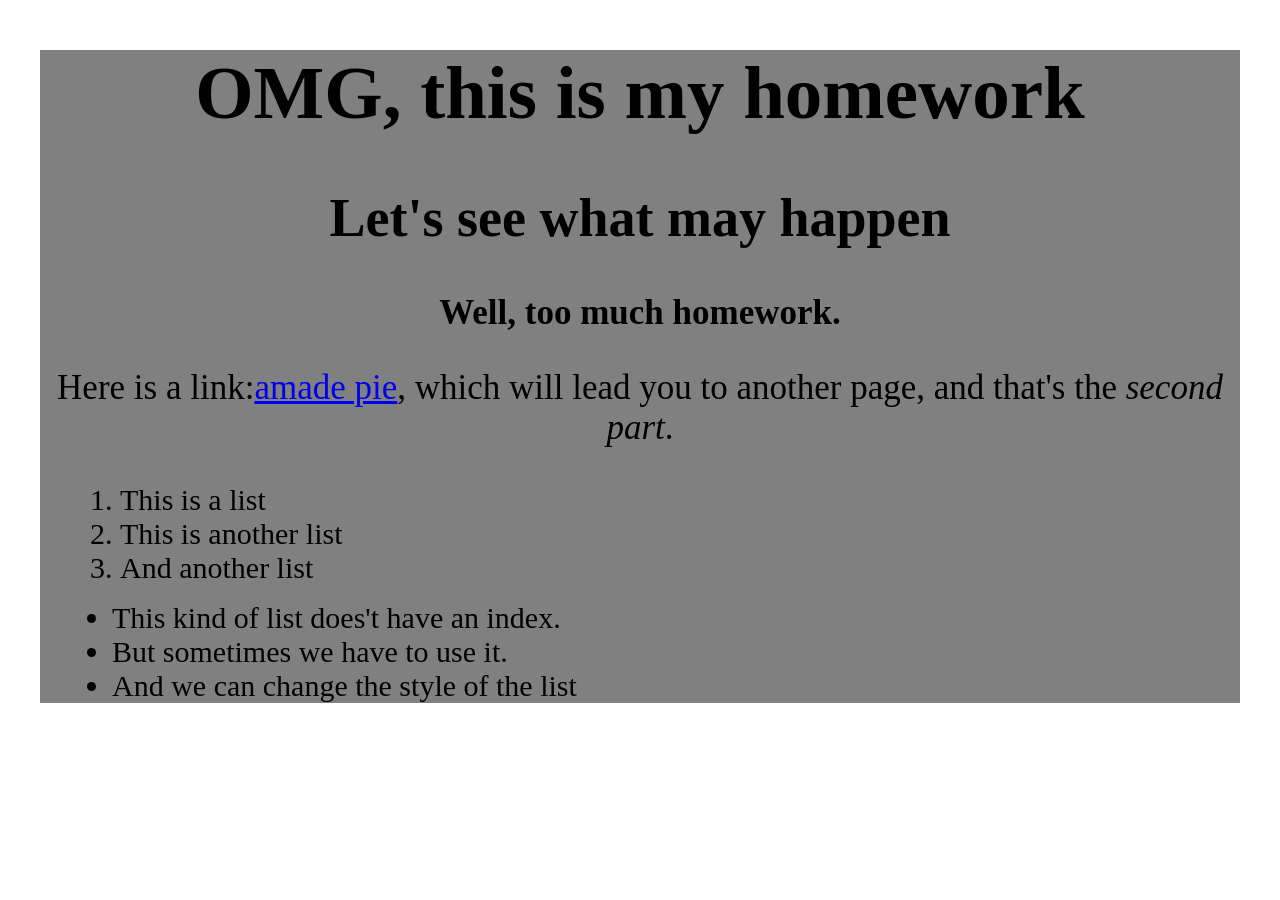
<file: homework1/index.html>
<!DOCTYPE html>

<html>
<head>
	<meta charset="utf-8">
	<link href="style.css" style="text/css" rel="stylesheet" />
	<title>
		Homework
	</title>
</head>
<body>
	<div class="all">
		<h1>
			OMG, this is my homework
		</h1>
		<h2>
			Let's see what may happen
		</h2>
		<p>
			<b>Well, too much homework.</b><br>
		</p>
		<p>
			Here is a link:<a href="pie.html">amade pie</a>, which will lead you to another page, and that's the <em>second part</em>.
		</p>
		<ol>
			<li>This is a list</li>
			<li>This is another list</li>
			<li>And another list</li>
		</ol>
		<ul>
			<li>This kind of list does't have an index.</li>
			<li>But sometimes we have to use it.</li>
			<li>And we can change the style of the list</li>
		</ul>
	</div>
</body>
</html>
</file>
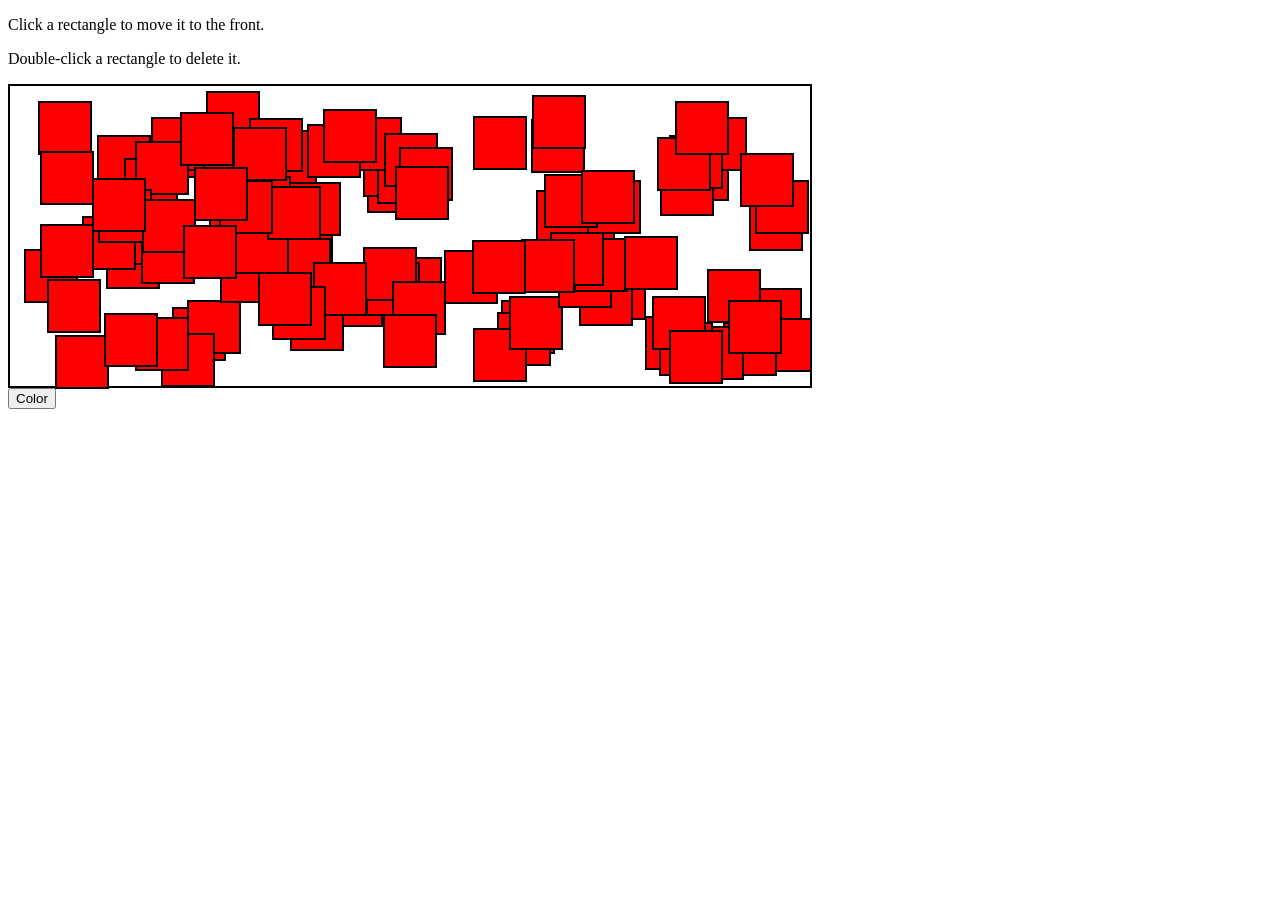
<file: color block/rect.html>
<!DOCTYPE html PUBLIC "-//W3C//DTD XHTML 1.1//EN" "http://www.w3.org/TR/xhtml11/DTD/xhtml11.dtd">
<html xmlns="http://www.w3.org/1999/xhtml">
	<!-- 
	CSE 190 M, Spring 2009, Marty Stepp
	This web page shows colored rectangles that can be clicked to move them up.
	-->

	<head>
		<title>Colored rectangles</title>
		<link type="text/css" href="rect.css" rel="stylesheet" />
		<script src="http://www.cs.washington.edu/education/courses/cse190m/09sp/prototype.js" type="text/javascript"></script>
		<script src="rect.js" type="text/javascript"></script>
	</head>

	<body>
		<p>Click a rectangle to move it to the front.</p>
		<p>Double-click a rectangle to delete it.</p>

		<div id="rectanglearea"></div>
		
		<div>
			<button id="color">Color</button>
		</div>
	</body>
</html>
</file>
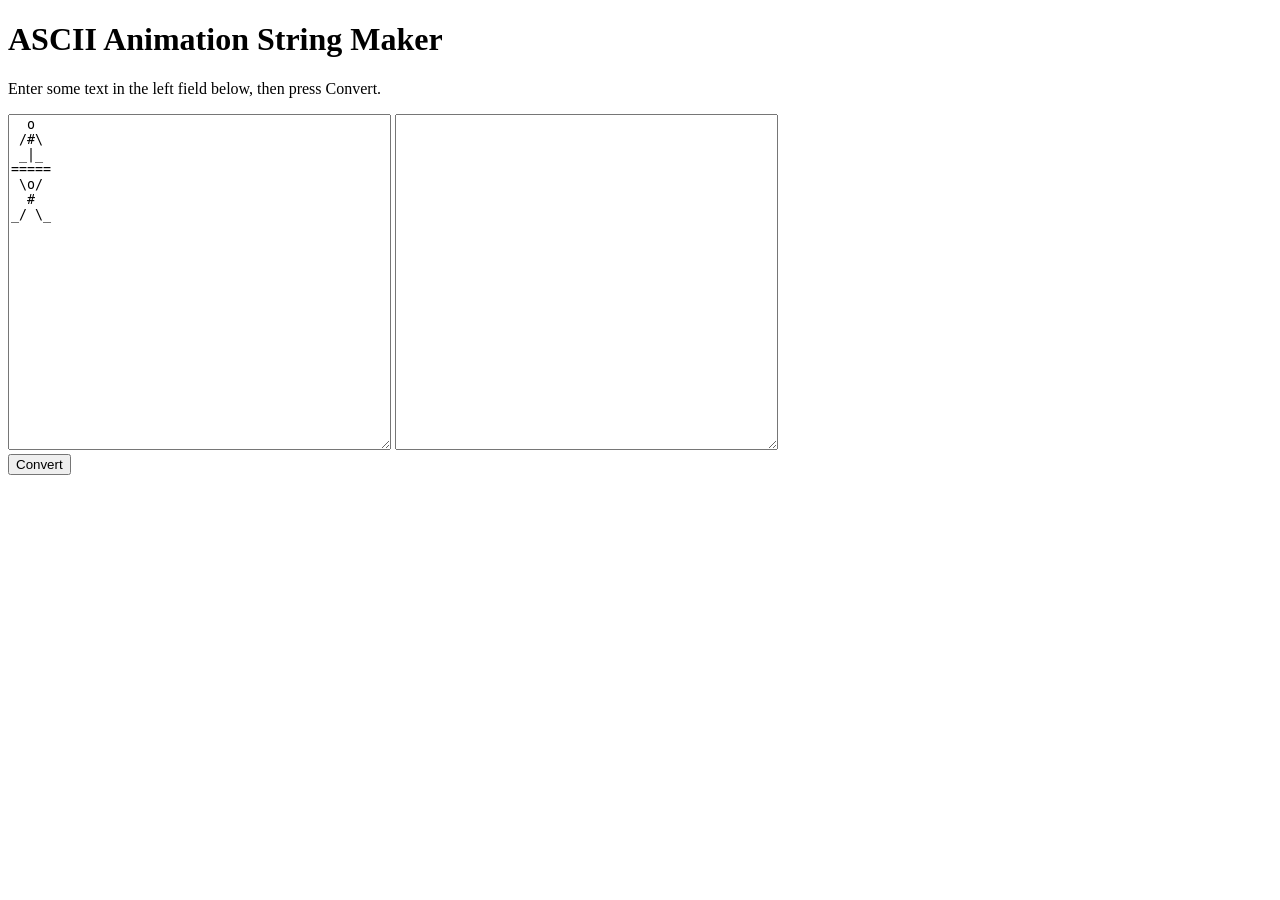
<file: homework5/stringmaker.html>
<!DOCTYPE html PUBLIC "-//W3C//DTD XHTML 1.1//EN" "http://www.w3.org/TR/xhtml11/DTD/xhtml11.dtd">
<html xmlns="http://www.w3.org/1999/xhtml">
	<head>
		<title>String maker</title>
		<meta http-equiv="Content-Type" content="text/html; charset=iso-8859-1" />
		<link rel="stylesheet" type="text/css" href="http://courses.cs.washington.edu/courses/cse190m/09sp/homework/5/stringmaker.css" />
		<script type="text/javascript" src="http://courses.cs.washington.edu/courses/cse190m/09sp/homework/5/stringmaker.js"></script>
	</head>

	<body>
		<h1>ASCII Animation String Maker</h1>

		<p>
			Enter some text in the left field below, then press Convert.
		</p>

		<div class="controlsarea">
<textarea id="inputarea" rows="22" cols="45">
  o  
 /#\ 
 _|_ 
=====
 \o/ 
  #  
_/ \_
</textarea>

<textarea id="outputarea" rows="22" cols="45"></textarea>
		</div>
		
		<div class="controlsarea">
			<button id="convert">Convert</button>
		</div>
	</body>
</html>
</file>
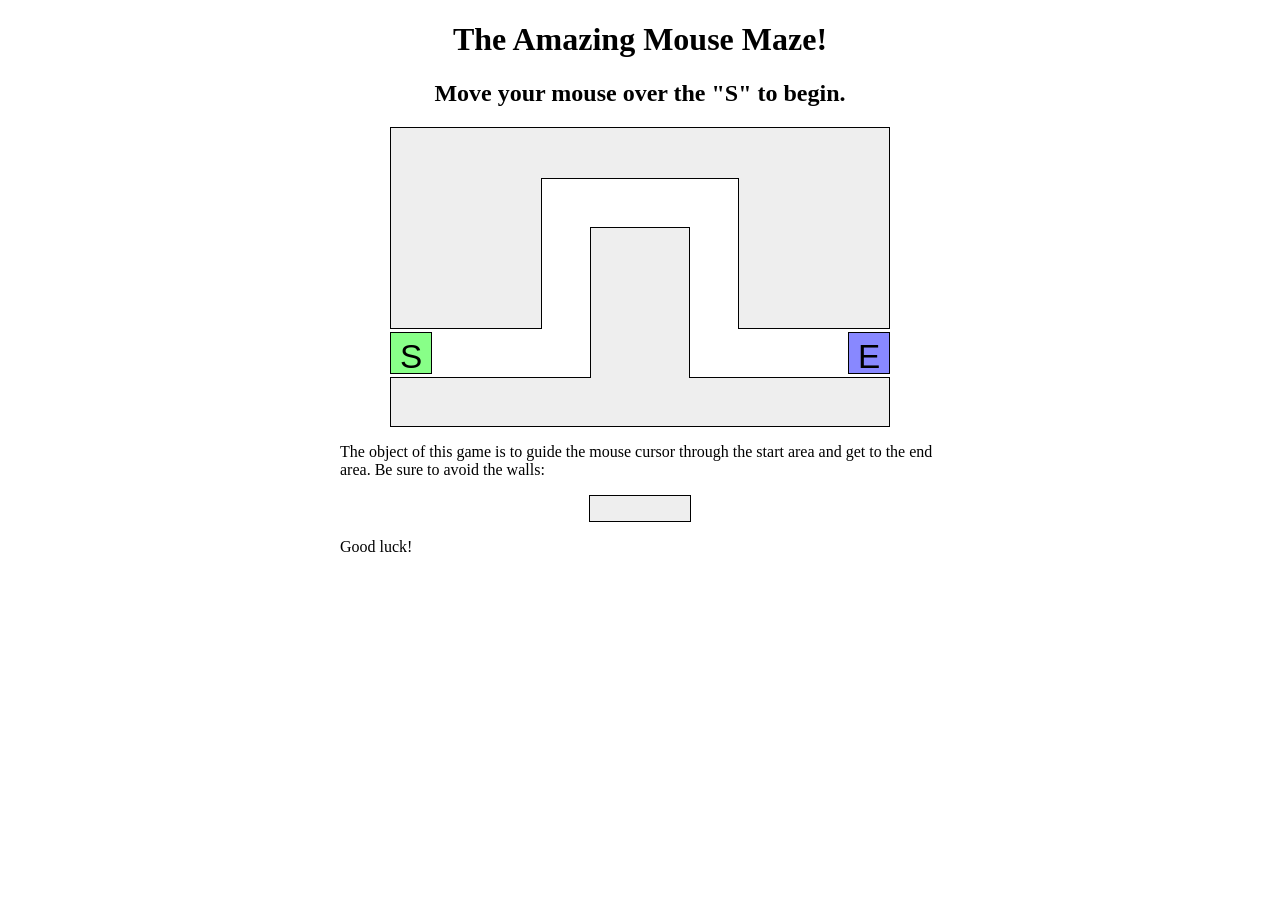
<file: lab6/maze.html>
<!DOCTYPE HTML>
<html>

<!--
You don't need to download or edit this file.
-->	

<head>
		<meta charset="utf-8">
		<title>Maze!</title>
		<link href="maze.css" type="text/css" rel="stylesheet" />
		<script src="http://ajax.aspnetcdn.com/ajax/jQuery/jquery-1.8.0.js" type="text/javascript"></script>
		<script src="maze.js" type="text/javascript"></script>
		
	</head>

	<body>
		<h1>The Amazing Mouse Maze!</h1>
		<h2 id="status">Move your mouse over the "S" to begin.</h2>
		
		<!-- This part of the page represents the maze -->
		<div id="maze">
			<div id="start">S</div>
			<div class="boundary" id="boundary1"></div>
			<div class="boundary"></div>
			<div class="boundary"></div>
			<div class="boundary"></div>
			<div class="boundary"></div>
			<div id="end">E</div>
		</div>
		
		<p>
			The object of this game is to guide the mouse cursor through the start area and get to the end area.  Be sure to avoid the walls:
		</p>
		
		<div class="boundary example"></div>
		
		<p>
			Good luck!
		</p>
	</body>
</html>
</file>
<file: homework1/style.css>
body {
	background-image: url("http://img3.cccv.cn/rt/mama/2011/10/11/201110111631452235.jpg");
	background-repeat: repeat;
	font-family: "华文隶书","Blackadder ITC","華康秀風體";
	background-attachment: fixed;
	text-align: center;
}

.all {
	margin: 0 auto;
    width: 1200px;
	background-color: gray;
	background-repeat: repeat-y;
}

h1 {
	font-size: 75px;
}

p {
	font-size: 35px;
}

h2 {
	font-size: 54px;
}

ol {
	text-align: left;
	padding-left: 80px;
}

ul {
	text-align: left;
	padding-left: 72px;
}

li {
	font-size: 30px;
}
</file>
<file: color block/rect.css>
/*
CSE 190 M, Spring 2009, Marty Stepp
Style sheet for colored rectangles example
*/

#rectanglearea {
	width: 800px;
	height: 300px;
	border: 2px solid black;
	position: relative;
}

.rectangle {
	width: 50px;
	height: 50px;
	border: 2px solid black;
	position: absolute;
	background-color: red;
}
</file>
<file: lab6/maze.css>
h1, h2 {
	text-align: center;
}

p {
	width: 600px;
	margin: 1em auto;
}

#maze {
	margin: auto;
	position: relative;
	height: 300px;
	width: 500px;
}

#start, #end {
	position: absolute;
	top: 205px;
	height: 30px;
	width: 30px;
	border: 1px solid black;
	padding: 5px;
	
	font-family: "Helvetica", "Arial", sans-serif;
	font-size: 25pt;
	text-align: center;
}

#maze #start {
	background-color: #88ff88;
	left: 0;
}

#maze #end {
	background-color: #8888ff;
	right: 0;
}

div.boundary {
	background-color: #eeeeee;
	border: 1px solid black;
}

div.boundary.example {
	margin: auto;
	width: 100px;
	height: 25px;
}

div.youlose {
	background-color: #ff8888;
}

/*
Hack hack hack; these are CSS "sibling selectors" for selecting
neighboring elements.  Necessary to avoid giving ids to the boundary divs
*/
/*

You don't need to download or edit this file.

*/


#maze div.boundary {
	position: absolute;
	
	top: 0;
	left: 0;
	height: 200px;
	width: 150px;
	z-index: 1;
}

#maze div.boundary + div.boundary {
	border-left: none;
	border-right: none;
	z-index: 2;
	
	left: 151px;
	height: 50px;
	width: 198px;
}

#maze div.boundary + div.boundary + div.boundary {
	border-left: 1px black solid;
	border-right: 1px black solid;
	z-index: 1;
	
	left: 348px;
	height: 200px;
	width: 150px;
}

#maze div.boundary + div.boundary + div.boundary + div.boundary {
	border: 1px black solid;
	
	top: 250px;
	left: 0;
	height: 48px;
	width: 498px;
}

#maze div.boundary + div.boundary + div.boundary + div.boundary + div.boundary {
	border-bottom: none;
	
	top: 100px;
	left: 200px;
	height: 150px;
	width: 98px;
}
</file>
